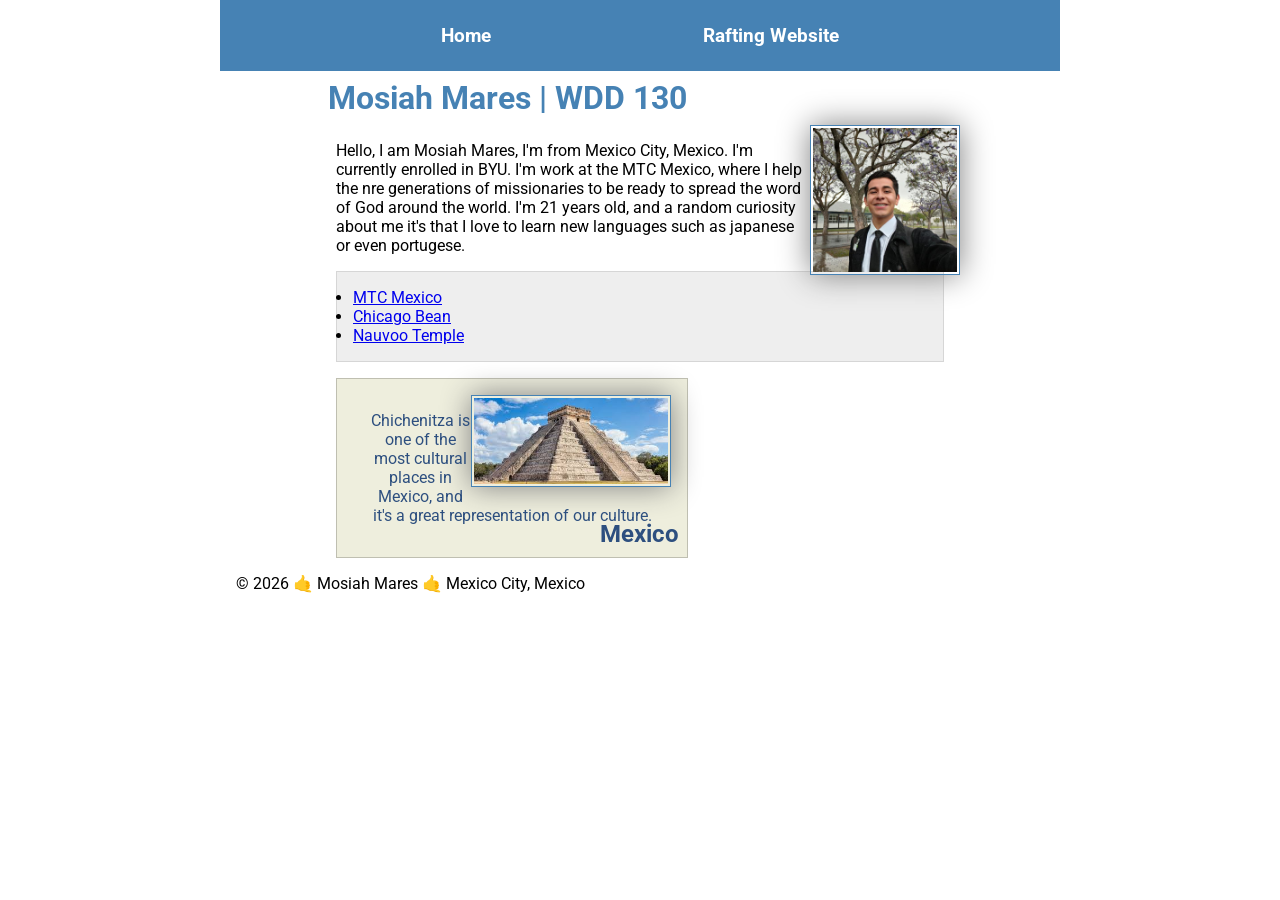
<file: index.html>
<!DOCTYPE html>
<html lang="en-US">

<head>
    <meta charset="UTF-8">
    <meta name="viewport" content="width=device-width, initial-scale=1.0">
    <title> Mosiah Mares | WDD 130</title>
    <meta name="description"
      content="The purpose of this page are educational reasons, I'm a beginnier learning this.">
    <meta name="author" content="Mosiah Mares">
    <link rel="stylesheet" href="styles/styles.css">
    <link rel="preconnect" href="https://fonts.googleapis.com">
    <link rel="preconnect" href="https://fonts.gstatic.com" crossorigin>
    <link
      href="https://fonts.googleapis.com/css2?family=Roboto:ital,wght@0,100..900;1,100..900&display=swap"
      rel="stylesheet">
</head>

<body>
    <header>
        <nav>
            <a href="#">Home</a>
            <a href="wwr/">Rafting Website</a>
        </nav>
    </header>
    <main>
        <h1>Mosiah Mares | WDD 130</h1>
        <img src="images/profile.jpg" alt="Mosiah Mares Profile Picture" width="300">
        <p>Hello, I am Mosiah Mares, I'm from Mexico City, Mexico. I'm currently enrolled in BYU.
            I'm work at
            the MTC Mexico, where I help the nre generations of missionaries to be ready to spread
            the word of
            God around the world. I'm 21 years old, and a random curiosity about me it's that I love
            to learn
            new languages such as japanese or even portugese.
        </p>
        <ul class="box">
            <li><a
                  href="https://www.churchofjesuschrist.org/callings/missionary/mexico-missionary-training-center?lang=spa">MTC
                    Mexico</a></li>
            <li><a
                  href="https://www.google.com/maps/place/Cloud+Gate/@41.8826572,-87.6258788,703m/data=!3m2!1e3!4b1!4m6!3m5!1s0x880e2ca687332bf5:0x64d3fefce3a4a51!8m2!3d41.8826572!4d-87.6233039!16zL20vMDlfYmpk?entry=ttu&g_ep=EgoyMDI2MDUyMC4wIKXMDSoASAFQAw%3D%3D">Chicago
                    Bean</a></li>
            <li><a
                  href="https://www.churchofjesuschrist.org/temples/details/nauvoo-illinois-temple?lang=eng">Nauvoo
                    Temple</a></li>
        </ul>
        <aside>
            <h2>Mexico</h2>
            <img src="images/chichenitza.jpg" alt="Chichenitza in Mexico">
            <p>Chichenitza is one of the most cultural places in Mexico, and it's a great
                representation
                of our culture.</p>
        </aside>
    </main>
    <footer>
        <p>© 2026 🤙 Mosiah Mares 🤙 Mexico City, Mexico</p>
    </footer>
</body>

</html>
</file>
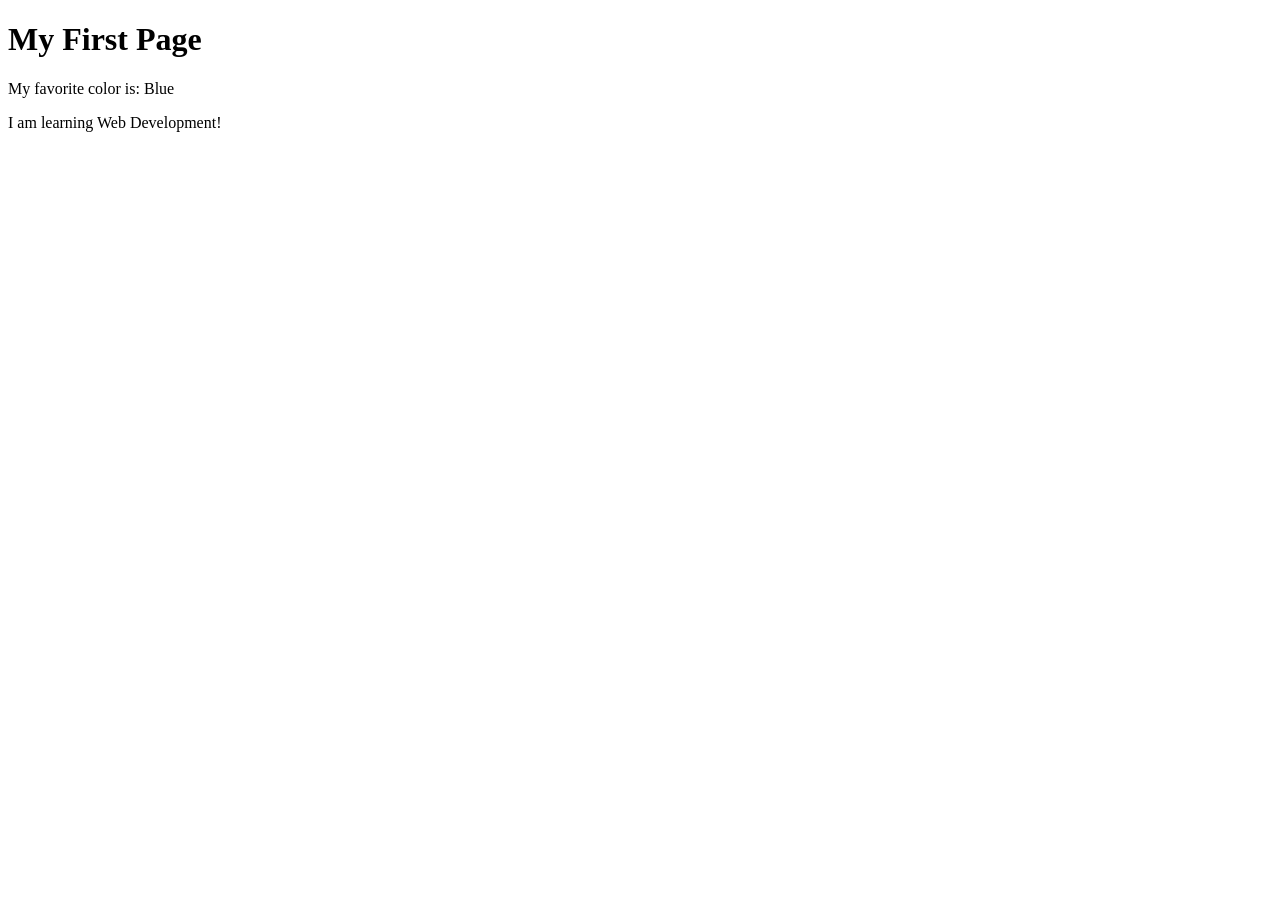
<file: first-pahe.html>
<!DOCTYPE html>
<html lang="en">
<head>
    <meta charset="UTF-8">
    <meta name="viewport" content="width=device-width, initial-scale=1.0">
    <title>My First Page</title>
</head>
<body>
    <h1>My First Page</h1>
    <p>My favorite color is: Blue </p>
    <p>I am learning Web Development!</p>
</body>
</html>
</file>
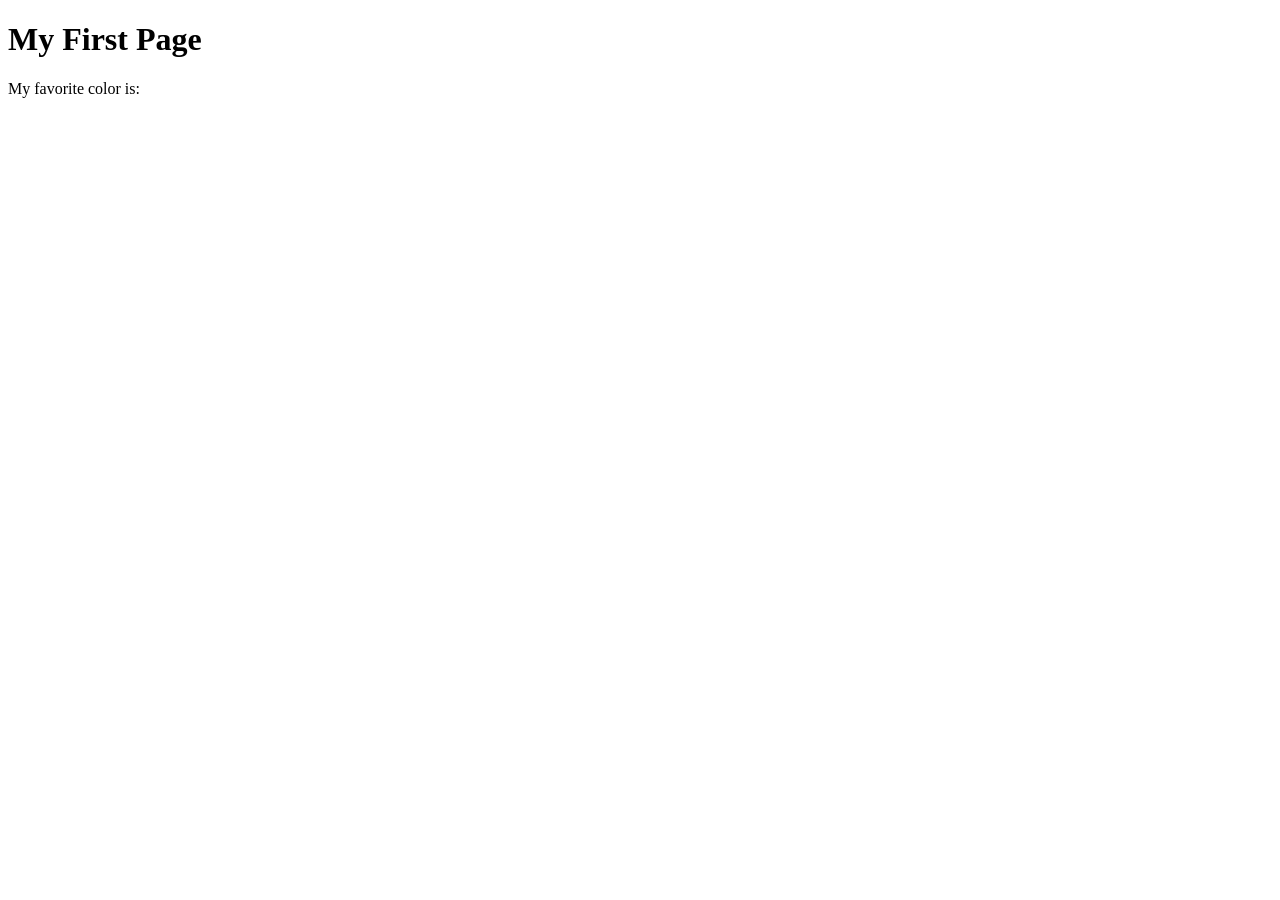
<file: week01/first-page.html>
<!DOCTYPE html>
<html lang="en">
<head>
    <meta charset="UTF-8">
    <meta name="viewport" content="width=device-width, initial-scale=1.0">
    <title>My First Page</title>
</head>
<body>
    <h1>My First Page</h1>
    <p>My favorite color is: </p>
</body>
</html>
</file>
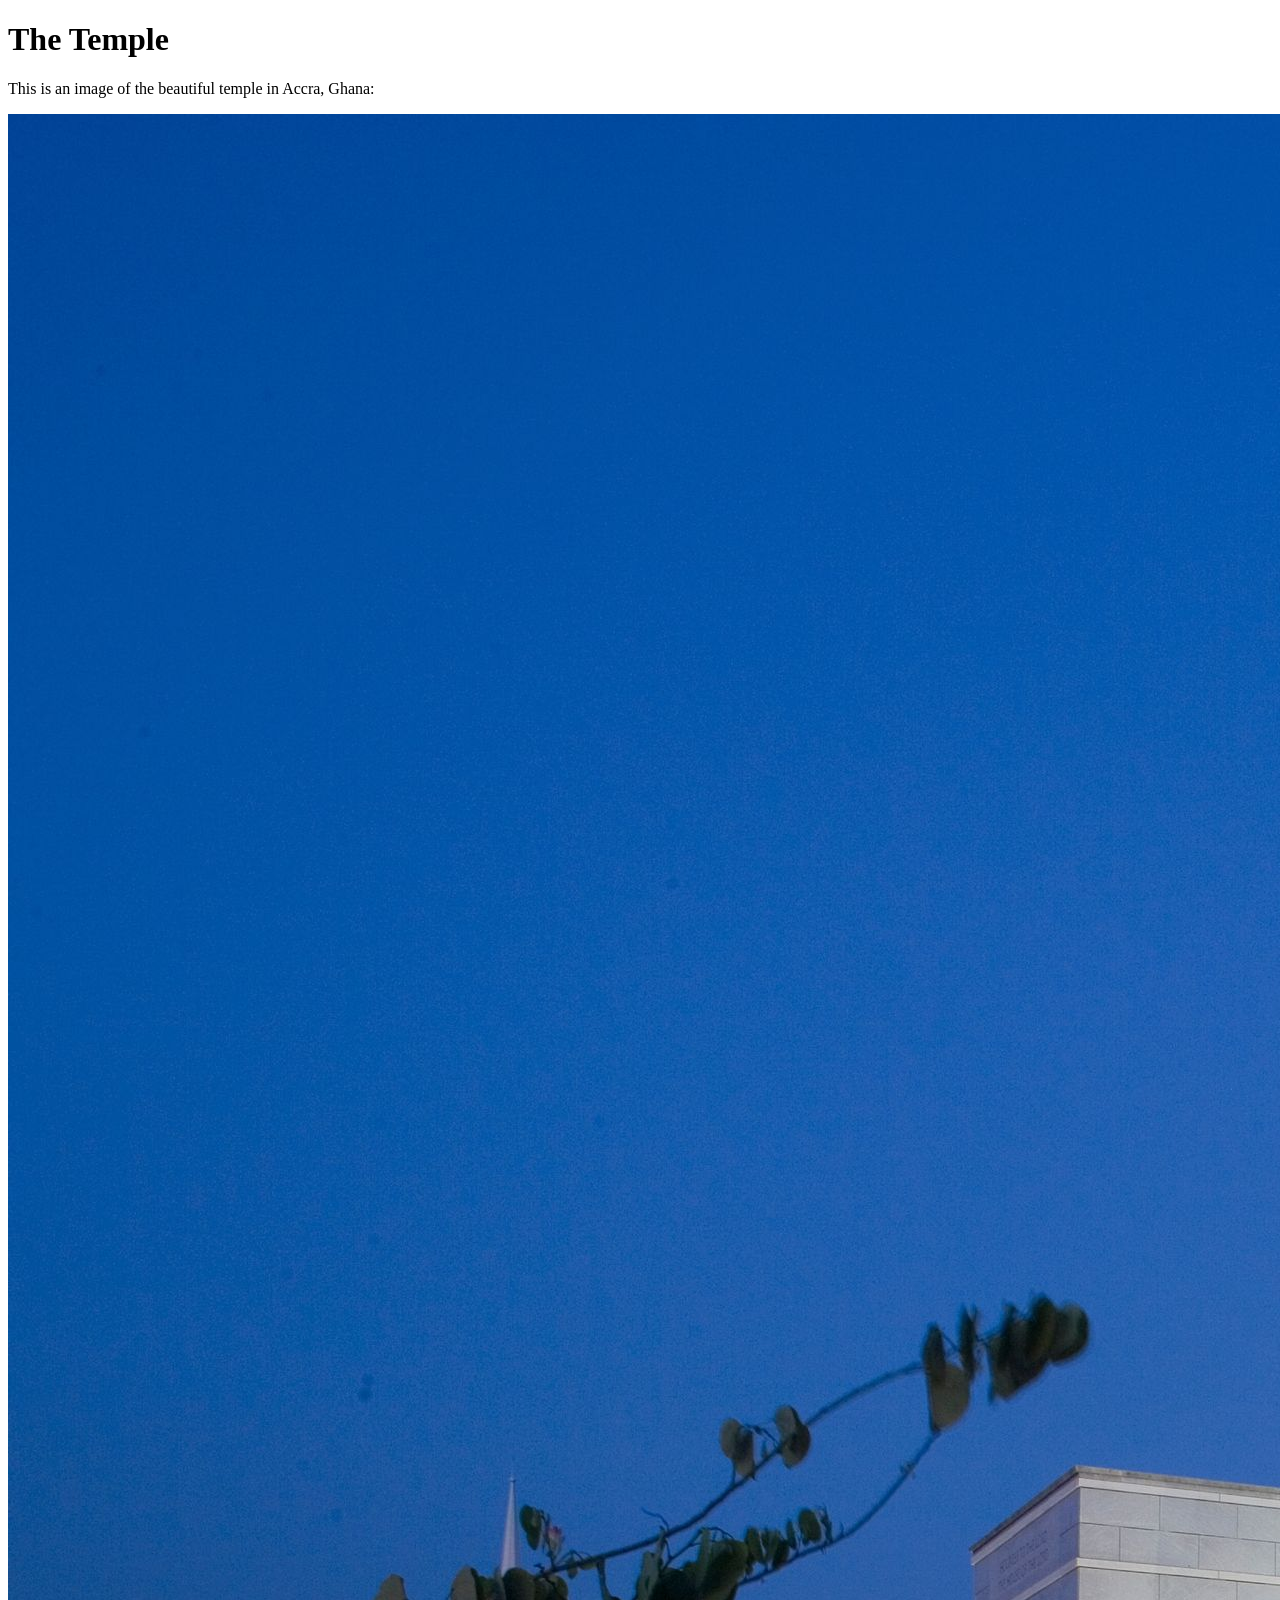
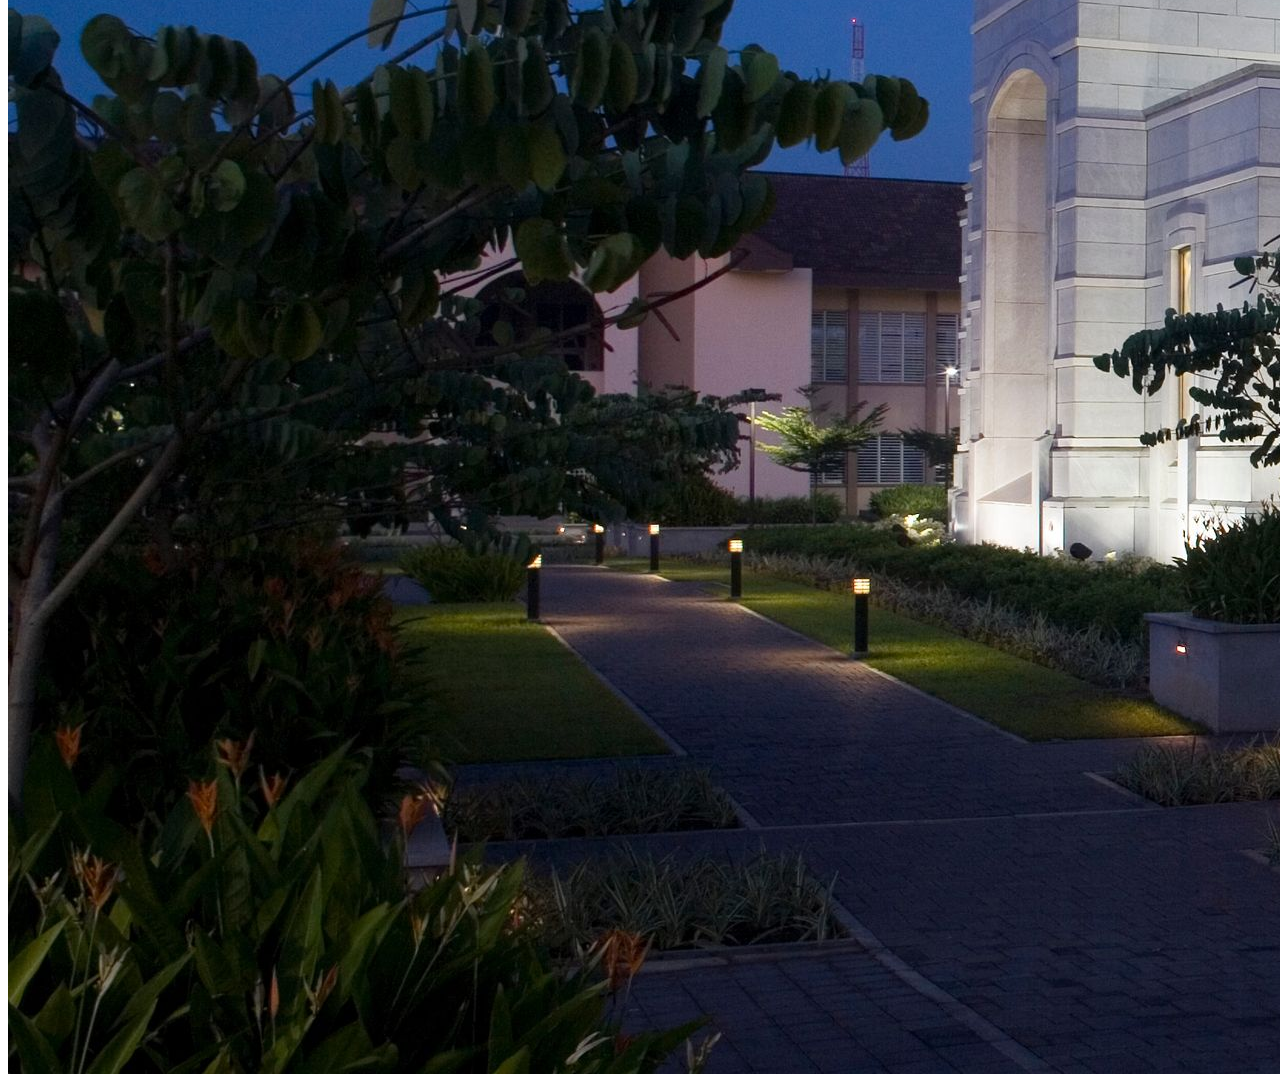
<file: week01/images.html>
<!DOCTYPE html>
<html lang="en">
<head>
    <meta charset="UTF-8">
    <meta name="viewport" content="width=device-width, initial-scale=1.0">
    <title>Temple Image</title>
</head>
<body>
    <h1>The Temple</h1>
    <p>This is an image of the beautiful temple in Accra, Ghana:</p>
    <img src="images/temple-large.jpeg" alt="The Accra Ghana Temple">
    
</body>
</html>
</file>
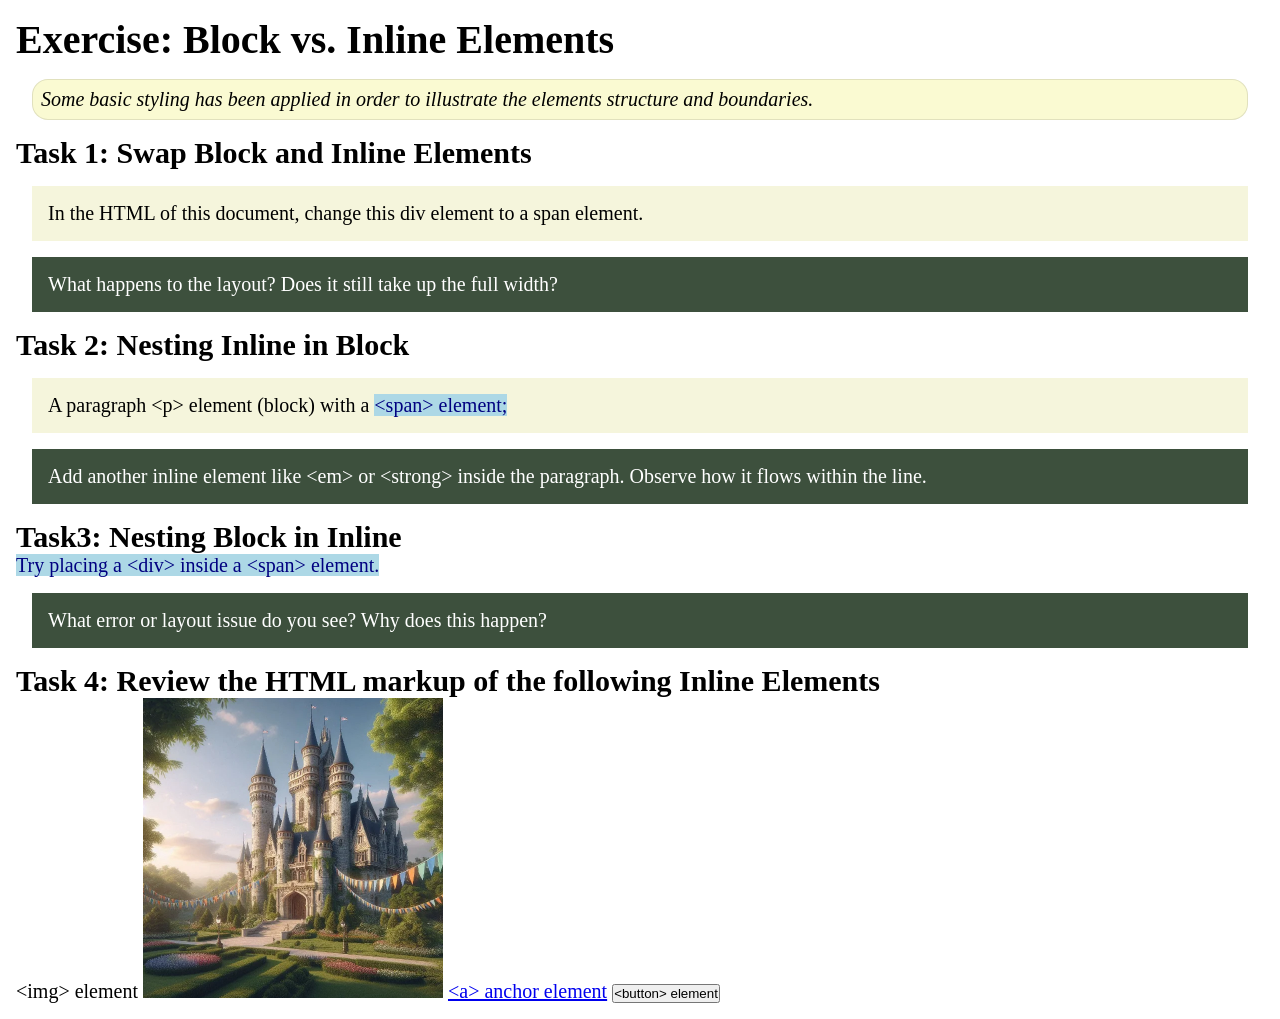
<file: week02/block-vs-inline.html>
<!DOCTYPE html>
<html lang="en">

<head>
    <meta charset="UTF-8">
    <meta name="viewport" content="width=device-width, initial-scale=1.0">
    <title>Exercise: Block vs. Inline Elements</title>
    <link rel="stylesheet" href="styles/block-vs-inline.css">
</head>

<body>
    <main>
        <h1>Exercise: Block vs. Inline Elements</h1>
        <p class="note">Some basic styling has been applied in order to illustrate the elements structure and
            boundaries.</p>

        <h2>Task 1: Swap Block and Inline Elements</h2>
        <div>In the HTML of this document, change this div element to a span element.</div>

        <p class="question">What happens to the layout? Does it still take up the full width?</p>

        <h2>Task 2: Nesting Inline in Block</h2>
        <p>A paragraph &lt;p&gt; element (block) with a <span>&lt;span&gt; element;</span></p>
        <p class="question">Add another inline element like &lt;em&gt; or &lt;strong&gt; inside the paragraph. Observe
            how it flows within the line.</p>

        <h2>Task3: Nesting Block in Inline</h2>
        <span>Try placing a &lt;div&gt; inside a &lt;span&gt; element.</span>
            <p class="question">What error or layout issue do you see? Why does this happen?</p>


            <h2>Task 4: Review the HTML markup of the following Inline Elements</h2>
        &lt;img&gt; element
        <img src="images/castle.webp" alt="placeholder image (images are inline)" width="300" height="300">
        <a href="https://churchofjesuschrist.org">&lt;a&gt; anchor element</a>
        <button type="button">&lt;button&gt; element</button>
    </main>
</body>

</html>
</file>
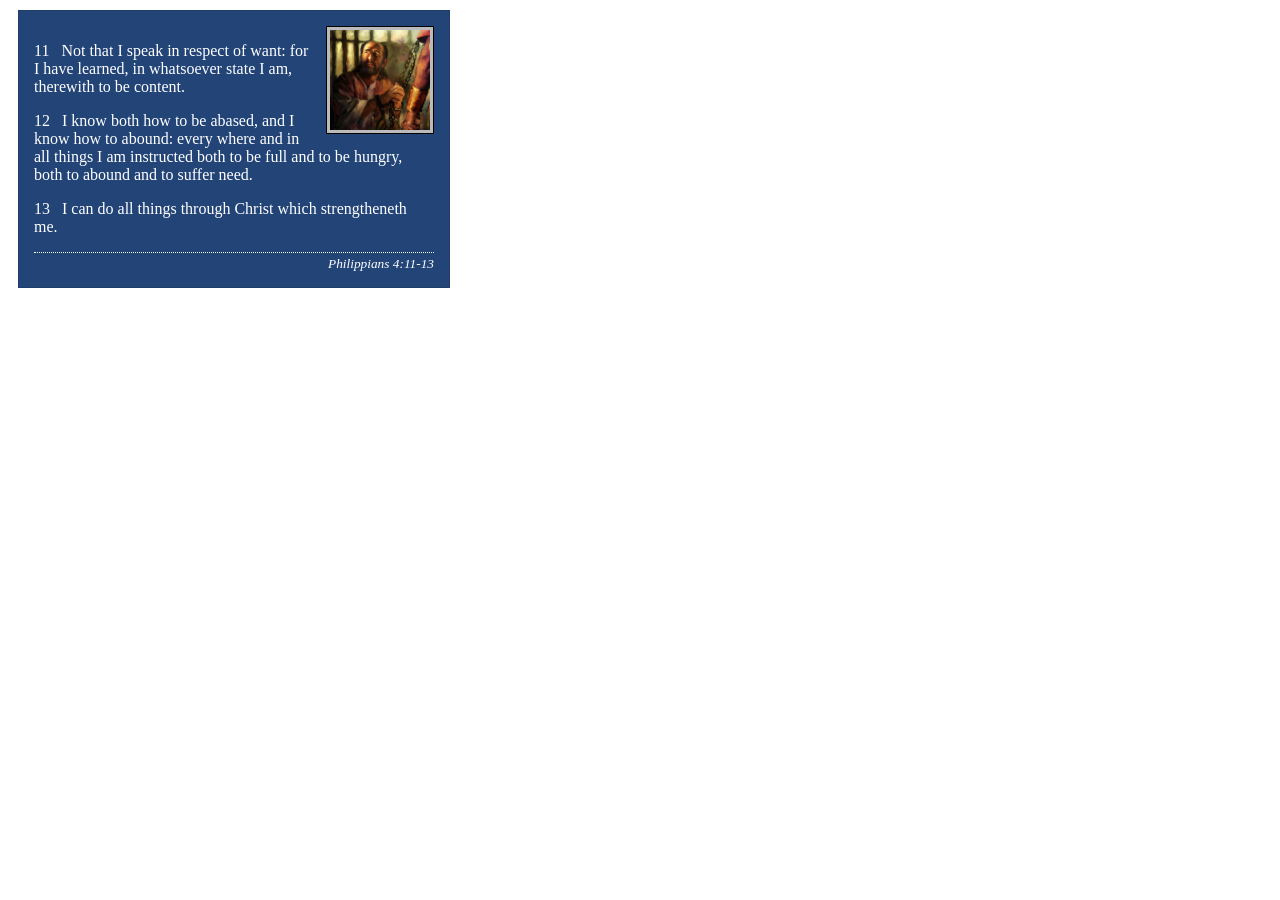
<file: week02/box-model-solution.html>
<!DOCTYPE html>
<html lang="en">
<head>
    <meta charset="UTF-8">
    <meta name="viewport" content="width=device-width, initial-scale=1.0">
    <title>Box Model Activity</title>
    <link rel="stylesheet" href="styles/box-model-solution.css">
</head>
<body>
    <main>
        <div class="callout">
            <img src="images/apostle-paul-imprisoned.webp" alt="Paul the Apostle - Imprisoned in Rome" width="200" height="200">
            <blockquote>
                <p>11 &nbsp; Not that I speak in respect of want: for I have learned, in whatsoever state I am, therewith to be content.</p>
                <p>12 &nbsp; I know both how to be abased, and I know how to abound: every where and in all things I am instructed both to be full and to be hungry, both to abound and to suffer need.</p>
                <p>13 &nbsp; I can do all things through Christ which strengtheneth me.</p>
            </blockquote>
            <cite>Philippians 4:11-13</cite>
        </div>
    </main>
</body>
</html>
</file>
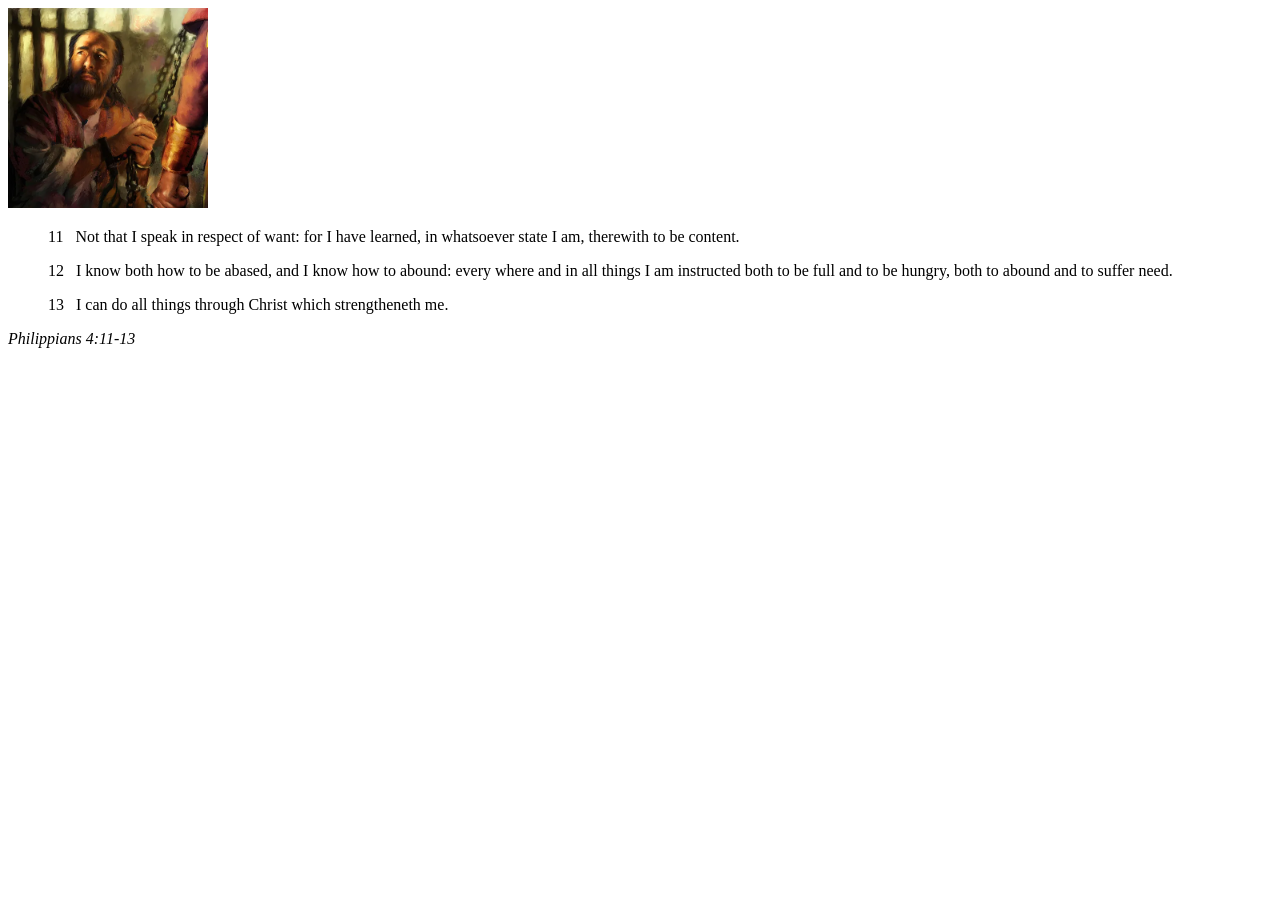
<file: week02/box-model.html>
<!DOCTYPE html>
<html lang="en">
<head>
    <meta charset="UTF-8">
    <meta name="viewport" content="width=device-width, initial-scale=1.0">
    <title>Box Model Activity</title>
</head>
<body>
    <main>
        <div class="callout">
            <img src="images/apostle-paul-imprisoned.webp" alt="Paul the Apostle - Imprisoned in Rome" width="200" height="200">
            <blockquote>
                <p>11 &nbsp; Not that I speak in respect of want: for I have learned, in whatsoever state I am, therewith to be content.</p>
                <p>12 &nbsp; I know both how to be abased, and I know how to abound: every where and in all things I am instructed both to be full and to be hungry, both to abound and to suffer need.</p>
                <p>13 &nbsp; I can do all things through Christ which strengtheneth me.</p>
            </blockquote>
            <cite>Philippians 4:11-13</cite>
        </div>
    </main>
</body>
</html>
</file>
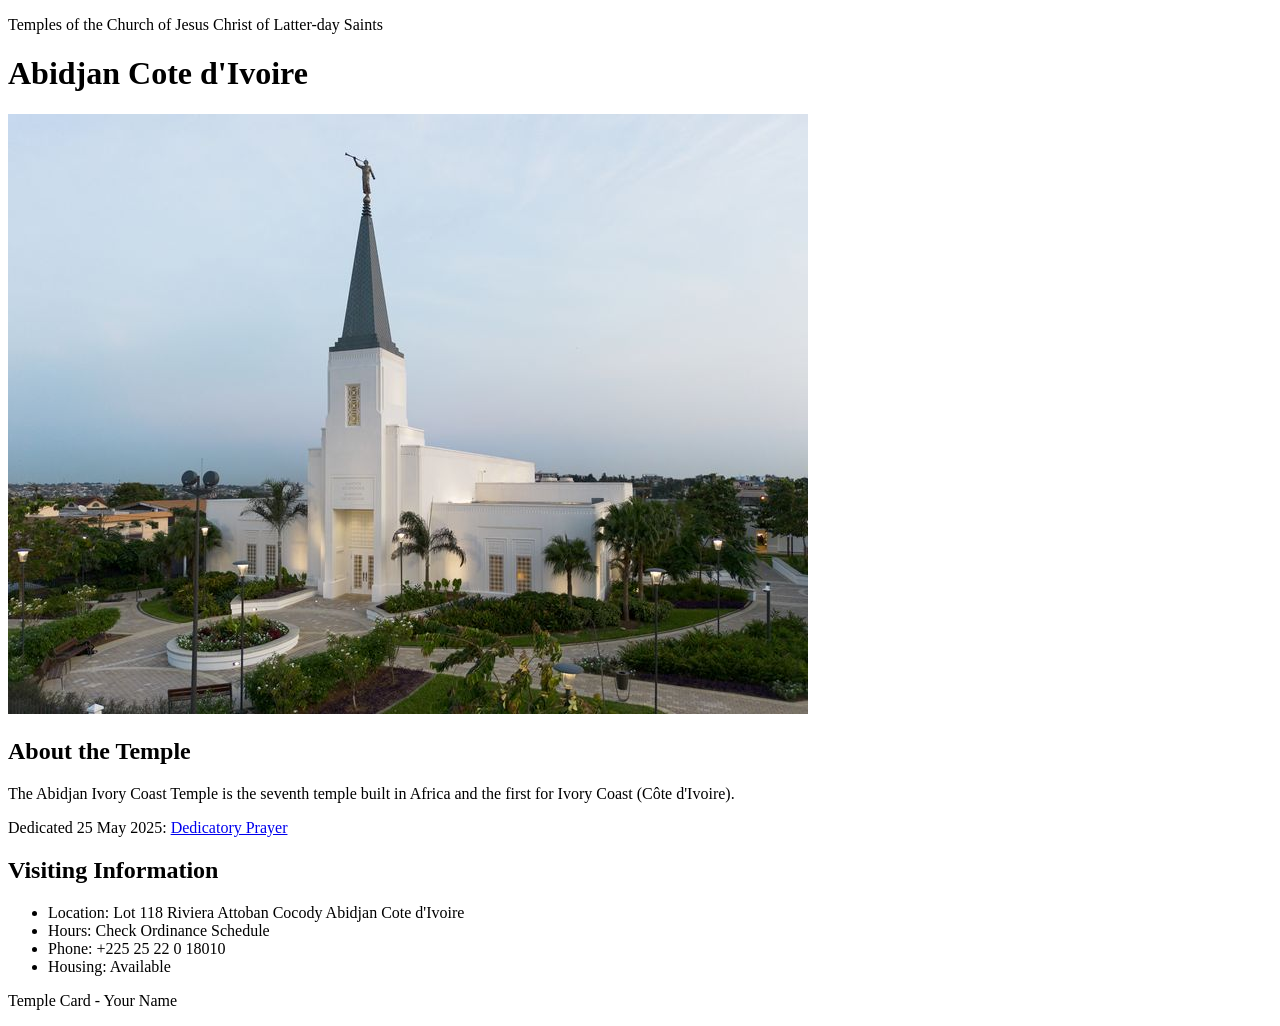
<file: week02/temple.html>
<!DOCTYPE html>
<html lang="en">

<head>
    <meta charset="UTF-8">
    <meta name="viewport" content="width=device-width, initial-scale=1.0">
    <title>Temple Card - Abidjan Cote d'Ivoire</title>
</head>

<body>
    <header>
        <p>Temples of the Church of Jesus Christ of Latter-day Saints</p>
    </header>
    <main>
        <h1>Abidjan Cote d'Ivoire</h1>
        <picture>
            <img src="images/abidjan-ivory-coast.jpeg" alt="Abidjan Cote d'Ivoire Temple">
        </picture>
        <section>
            <h2>About the Temple</h2>
            <p>The Abidjan Ivory Coast Temple is the seventh temple built in Africa and the first for Ivory Coast (Côte
                d'Ivoire).</p>
            <p>Dedicated 25 May 2025: <a
                    href="https://www.churchofjesuschrist.org/temples/dedicatory-prayer/abidjan-ivory-coast-temple/2025-05-25?lang=eng"
                    target="_blank" rel="noopener noreferrer">Dedicatory Prayer</a></p>
        </section>
        <section>
            <h2>Visiting Information</h2>
            <ul>
                <li>Location: Lot 118 Riviera Attoban Cocody Abidjan Cote d'Ivoire</li>
                <li>Hours: Check Ordinance Schedule</li>
                <li>Phone: +225 25 22 0 18010</li>
                <li>Housing: Available</li>
            </ul>
        </section>
    </main>
    <footer>
        <p>Temple Card - Your Name</p>
    </footer>
</body>

</html>
</file>
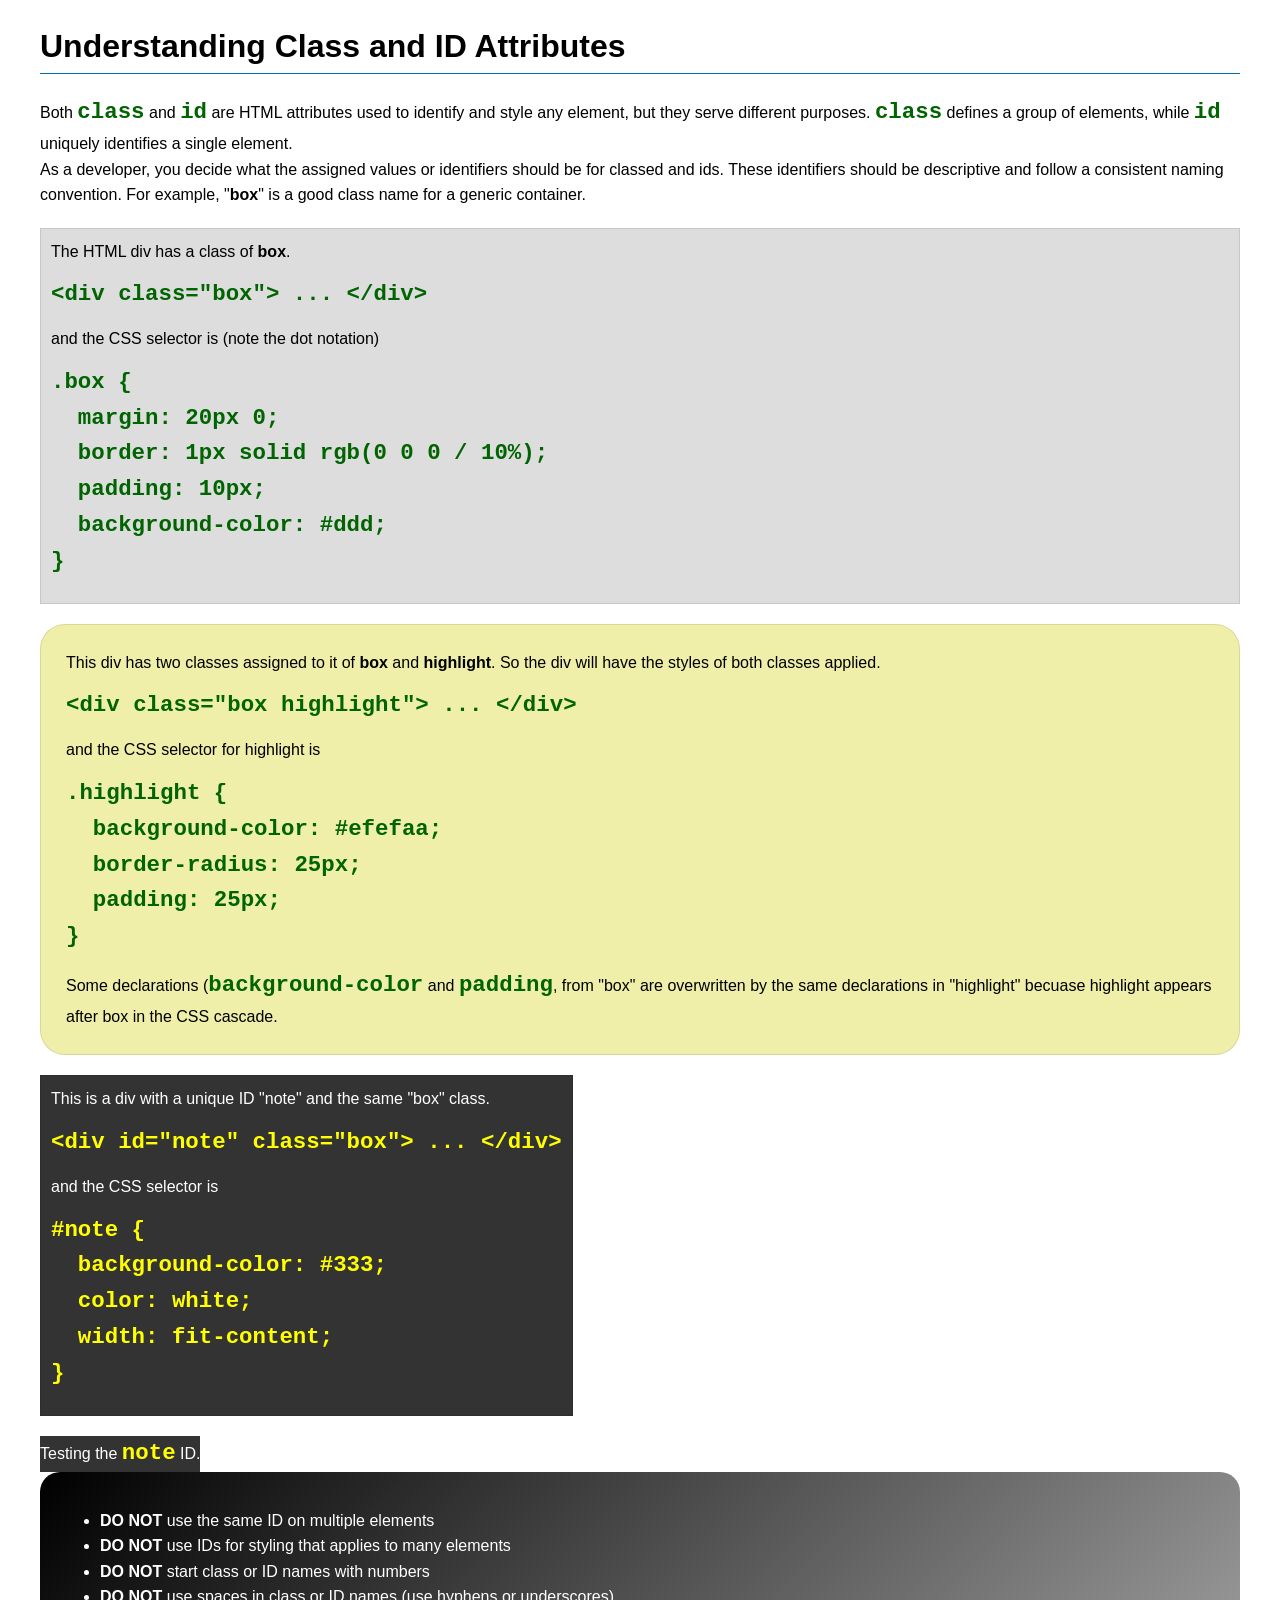
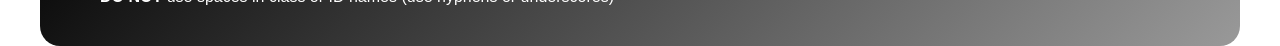
<file: week03/class-and-id.html>
<!DOCTYPE html>
<html lang="en">

<head>
    <meta charset="UTF-8">
    <meta name="viewport" content="width=device-width, initial-scale=1.0">
    <title>Class vs ID Attributes</title>
    <link rel="stylesheet" href="styles/class-and-id.css">
</head>

<body>
    <h1>Understanding Class and ID Attributes</h1>
    <p>Both <code>class</code> and <code>id</code> are HTML attributes used to identify and style any element, but they
        serve different purposes. <code>class</code> defines a group of elements, while <code>id</code> uniquely
        identifies a single element.</p>
    <p>As a developer, you decide what the assigned values or identifiers should be for classed and ids. These
        identifiers should be
        descriptive and follow a consistent naming convention. For example, "<strong>box</strong>" is a good class name
        for a generic container.</p>
    <div class="box">
        <p>The HTML div has a class of <strong>box</strong>.</p>
        <pre><code class="html">&lt;div class="box"&gt; ... &lt;/div&gt;</code></pre>
        and the CSS selector is (note the dot notation)
        <pre><code class="css">.box {
  margin: 20px 0;
  border: 1px solid rgb(0 0 0 / 10%);
  padding: 10px;
  background-color: #ddd; 
}</code></pre>
    </div>

    <div class="box highlight">
        <p>This div has two classes assigned to it of <strong>box</strong> and <strong>highlight</strong>. So the div
            will have the styles of both classes applied.</p>
        <pre><code class="html">&lt;div class="box highlight"&gt; ... &lt;/div&gt;</code></pre>
        and the CSS selector for highlight is
        <pre><code class="css">.highlight {
  background-color: #efefaa;
  border-radius: 25px;
  padding: 25px;
}</code></pre>
<p>Some declarations (<code>background-color</code> and <code>padding</code>, from "box" are overwritten by the same declarations in "highlight" becuase highlight appears after box in the CSS cascade.</p>
    </div>

    <div id="note" class="box">
        <p>This is a div with a unique ID "note" and the same "box" class.</p>
        <pre><code class="html">&lt;div id="note" class="box"&gt; ... &lt;/div&gt;</code></pre>
        and the CSS selector is
        <pre><code class="css">#note {
  background-color: #333;
  color: white;
  width: fit-content;
}</code></pre>
    </div>

    <div id="note">
        <p>Testing the <code>note</code> ID.</p>
    </div>

    <section id="best-practice">
        <ul>
            <li><strong>DO NOT</strong> use the same ID on multiple elements</li>
            <li><strong>DO NOT</strong> use IDs for styling that applies to many elements</li>
            <li><strong>DO NOT</strong> start class or ID names with numbers</li>
            <li><strong>DO NOT</strong> use spaces in class or ID names (use hyphens or underscores)</li>
        </ul>
    </section>




</body>

</html>
</file>
<file: styles/styles.css>
* {
    margin: 0;
    padding: 0;
    box-sizing: border-box;
}

body {
    font-size: 16px;
    font-family: Roboto, Arial, sans-serif;
}

p {
    margin: 1rem;
}

nav {
    background-color: steelblue;
    padding: 1rem;
    display: flex;
    justify-content: space-evenly;
    align-items: center;
}

nav a {
    display: block;
    padding: 0.5rem;
    text-decoration: none;
    font-size: 1.2rem;
    font-weight: 700;
    color: #fff;
}

h1 {
    color: steelblue;
    padding: .5rem;
    border-bottom: 1px steelblue;
}

main {
    max-width: 640px;
    margin: auto;
}

main img {
    width: 150px;
    height: auto;
    border: 1px solid steelblue;
    padding: 2px;
    box-shadow: 0 0 30px gray;
    float: right;
    margin: 0 0 1rem 1rem;
    margin: auto;
}

p {
    padding: 0px;
}

aside {
    width: 22em;
    margin: 1em;
    border: 1px solid rgb(0 0 0 /20%);
    padding: 1em;
    background-color: #eed;
    color: rgb(45, 79, 127);
    text-align: center;
    /*    position: relative;  */
}

aside img {
    width: 200px;
    height: auto;

}

aside h2 {
    position: absolute;
    top: 520px;
    left: 600px;
}

header,
.grid,
footer {
    max-width: 840px;
    margin: 0 auto;
}

/* Class Selectors */

.box {
    margin: 1rem;
    border: 1px solid rgba(0, 0, 0, .1);
    padding: 1rem;
    background-color: #eee;
    color: #000;
}

.indent {
    padding-left: 1rem;
}
</file>
<file: week02/styles/block-vs-inline.css>
* {
    margin: 0;
    padding: 0;
}

body {
    font-size: 20px;
    margin: 1rem;
}

p,
div {
    background-color: beige;
    margin: 1rem;
    padding: 1rem;
}

span {
    color: navy;
    background-color: lightblue;
}

code {
    margin: 0;
    padding: 0;
    color: green;
    font-size: 1.2rem;
}

.note {
    font-style: italic;
    background-color: lightgoldenrodyellow;
    border-radius: 1rem;
    border: 1px solid rgb(0 0 0 / 10%);
    margin: 1rem;
    padding: .5rem;
}

.question {
    background-color: #3d503d;
    color: #fff;
}
</file>
<file: week02/styles/box-model-solution.css>
.callout {
    max-width: 400px;
    margin: 10px;
    border: 1px solid rgba(0, 0, 0, .1);
    padding: 15px;
    background-color: #247;
    color: #fff;
}

.callout img {
    float: right;
    margin: 0 0 10px 15px;
    border: 1px solid #000;
    padding: 3px;
    background-color: #bbb;
    width: 100px;
    height: auto;

}

blockquote {
    margin: 0;
}

cite {
    display: block;
    border-top: 1px dotted #fff;
    padding-top: 3px;
    text-align: right;
    font-size: smaller;
}
</file>
<file: week03/styles/class-and-id.css>
body {
    font-family: Arial, sans-serif;
    line-height: 1.6;
    margin: 0;
    padding: 0 40px;
}

h1 {
    border-bottom: 1px solid rgb(0 110 182);
    padding-bottom: 0;
}



p {
    margin: 0;
}

code {
    color: darkgreen;
    font-weight: 700;
    font-size: 1.4rem;
}

/* Class examples - can be reused */

.box {
    margin: 20px 0;
    border: 1px solid rgb(0 0 0 / 10%);
    padding: 10px;
    background-color: #ddd; /* this is shorthand for #dddddd */
}

.highlight {
    background-color: #efefaa;
    border-radius: 25px;
    padding: 25px;
}

/* ID examples - should be unique */

#note {
    background-color: #333;
    color: white;
    width: fit-content;
}

#note code {
    color: yellow;
}

#best-practice {
    background: linear-gradient(135deg, #000 0%, #999 100%);
    color: white;
    border-radius: 20px;
    padding: 20px
}
</file>
